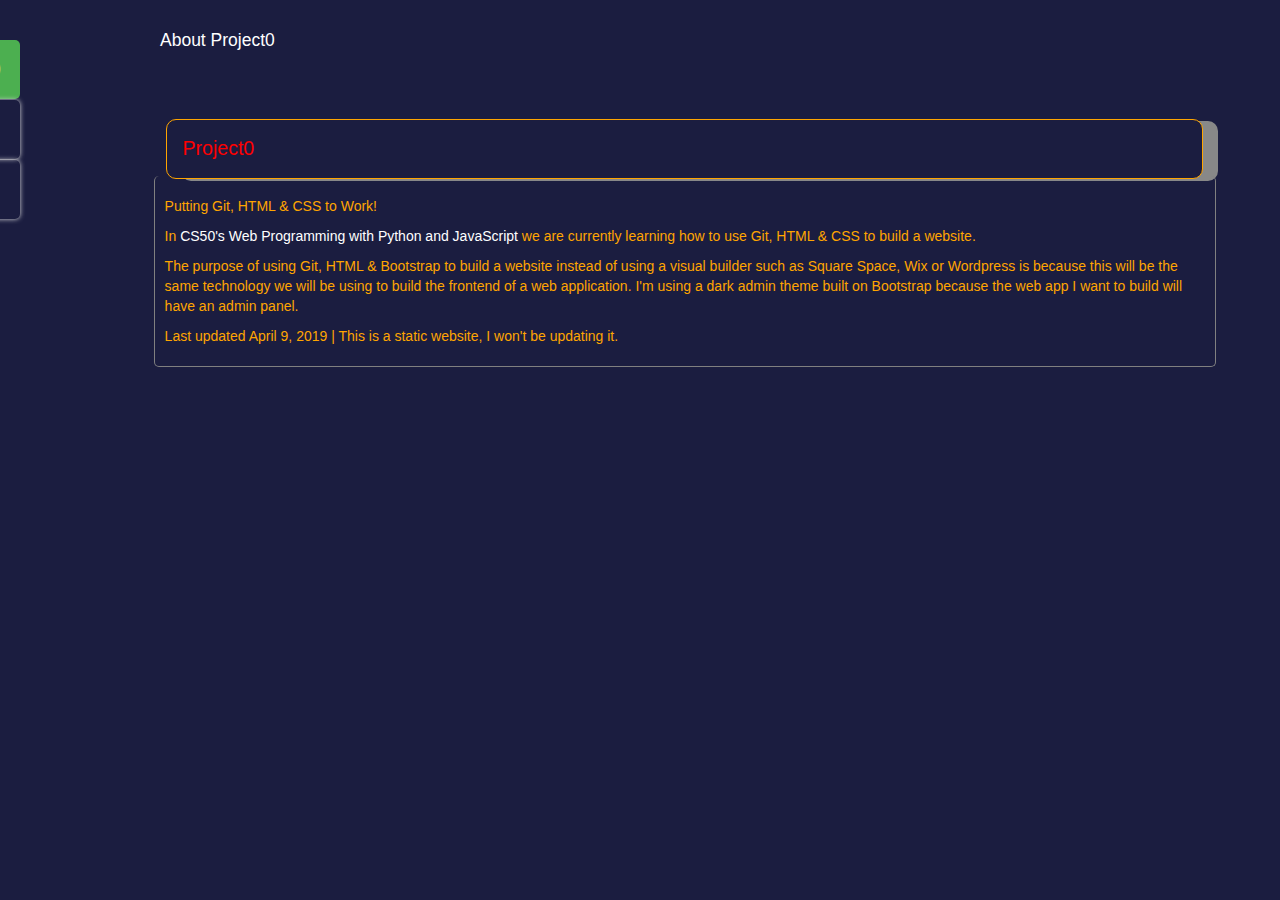
<file: index.html>
<!DOCTYPE html>
<html>
	<head>
		<title>My webpage</title>
		<link rel="stylesheet" href="https://stackpath.bootstrapcdn.com/bootstrap/4.3.1/css/bootstrap.min.css">
		<link rel="stylesheet" href="https://maxcdn.bootstrapcdn.com/bootstrap/3.3.7/css/bootstrap.min.css">
		<meta name="viewport" content="width=device-width, initial-scale=1.0">
	<link rel="stylesheet" href="https://cdnjs.cloudflare.com/ajax/libs/font-awesome/4.7.0/css/font-awesome.min.css">
		<link rel="stylesheet" href="def.css">

		<style type="text/css">
			
			
			    #link { color: white; } /* CSS link color */


		
		</style>
	</head>
		<body >
			<div class="sidebar">
			  <div id="mySidenav" class="sidenav">
			  <a href="index.html" id="home" class="col"><i class="fa fa-home">  About Project0</i></a>
			  <a href="2.html" id="blog" class="box"><span class="glyphicon glyphicon-user">  About Me</span> </a>
			  <a href="#" id="contact" class="box"><span class=" glyphicon glyphicon-envelope">  Contact</span></a>
			</div>

			<p class="button but"> About Project0 </p>
			<p id="example1"> Project0</p>

			<div id="box">
				
				<p  id="para">
					<p>Putting Git, HTML & CSS to Work!  </p>
					<p>In <a href="https://cs50.harvard.edu/web/" id="link">CS50's Web Programming with Python and JavaScript </a>we are currently learning how to use Git, HTML & CSS to build a website.</p>

					The purpose of using Git, HTML & Bootstrap to build a website instead of using a visual builder such as Square Space, Wix or Wordpress is because this will be the same technology we will be using to build the frontend of a web application. I'm using a dark admin theme built on Bootstrap because the web app I want to build will have an admin panel.
					<p></p>
					<p></p>
					<p>
					Last updated April 9, 2019 | This is a static website, I won't be updating it.
				</p>
				
			</p>
			</div>



		</body>
</html>
</file>
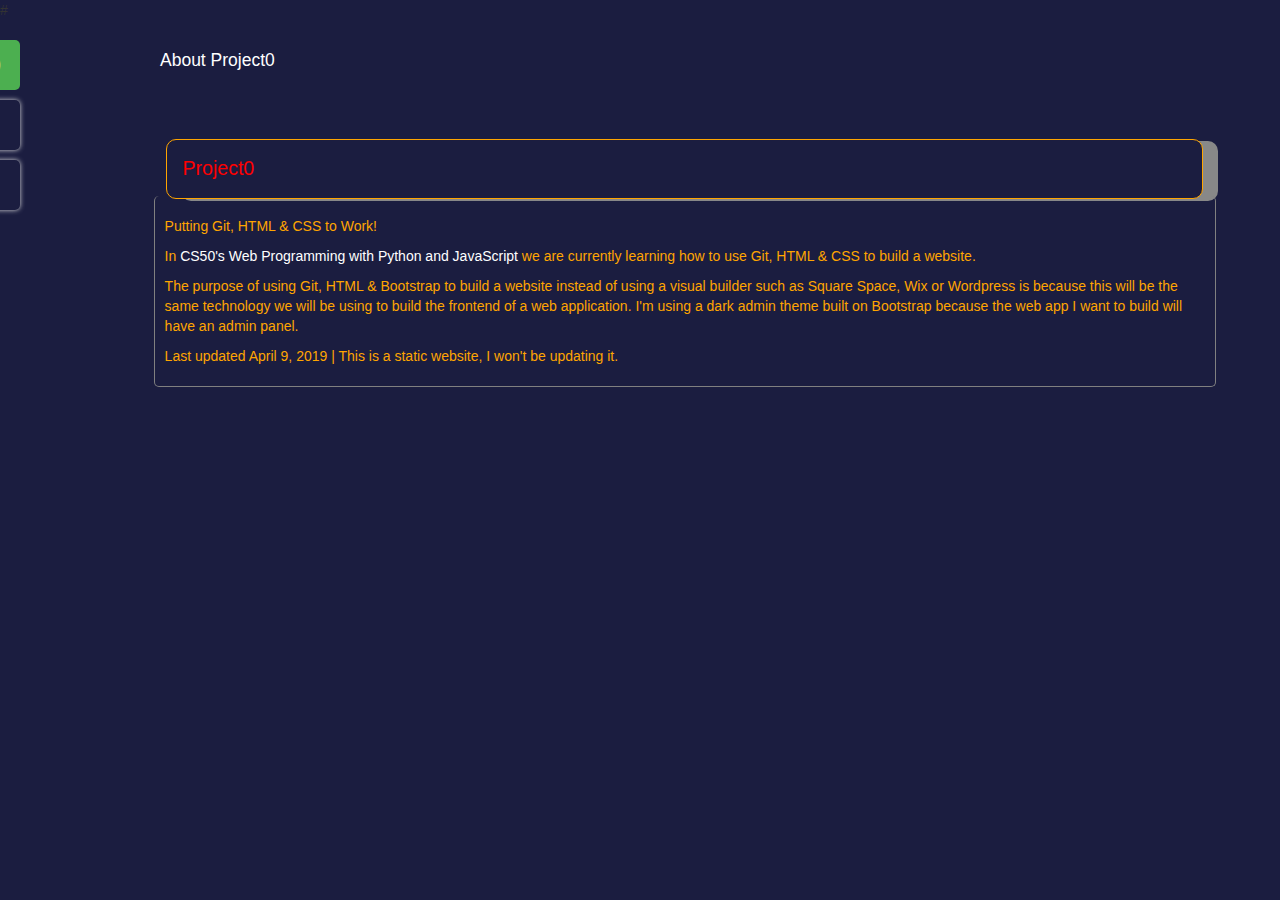
<file: 1.html>
#<!DOCTYPE html>
<html>
	<head>
		<title>My webpage</title>
		<link rel="stylesheet" href="https://stackpath.bootstrapcdn.com/bootstrap/4.3.1/css/bootstrap.min.css">
		<link rel="stylesheet" href="https://maxcdn.bootstrapcdn.com/bootstrap/3.3.7/css/bootstrap.min.css">
		<meta name="viewport" content="width=device-width, initial-scale=1.0">
	<link rel="stylesheet" href="https://cdnjs.cloudflare.com/ajax/libs/font-awesome/4.7.0/css/font-awesome.min.css">
		<link rel="stylesheet" href="def.css">

		<style type="text/css">
			
			
			    #link { color: white; } /* CSS link color */


		
		</style>
	</head>
		<body >
			<div class="sidebar">
			  <div id="mySidenav" class="sidenav">
			  <a href="1.html" id="home" class="col"><i class="fa fa-home">  About Project0</i></a>
			  <a href="2.html" id="blog" class="box"><span class="glyphicon glyphicon-user">  About Me</span> </a>
			  <a href="#" id="contact" class="box"><span class=" glyphicon glyphicon-envelope">  Contact</span></a>
			</div>

			<p class="button but"> About Project0 </p>
			<p id="example1"> Project0</p>

			<div id="box">
				
				<p  id="para">
					<p>Putting Git, HTML & CSS to Work!  </p>
					<p>In <a href="https://cs50.harvard.edu/web/" id="link">CS50's Web Programming with Python and JavaScript </a>we are currently learning how to use Git, HTML & CSS to build a website.</p>

					The purpose of using Git, HTML & Bootstrap to build a website instead of using a visual builder such as Square Space, Wix or Wordpress is because this will be the same technology we will be using to build the frontend of a web application. I'm using a dark admin theme built on Bootstrap because the web app I want to build will have an admin panel.
					<p></p>
					<p></p>
					<p>
					Last updated April 9, 2019 | This is a static website, I won't be updating it.
				</p>
				
			</p>
			</div>



		</body>
</html>
</file>
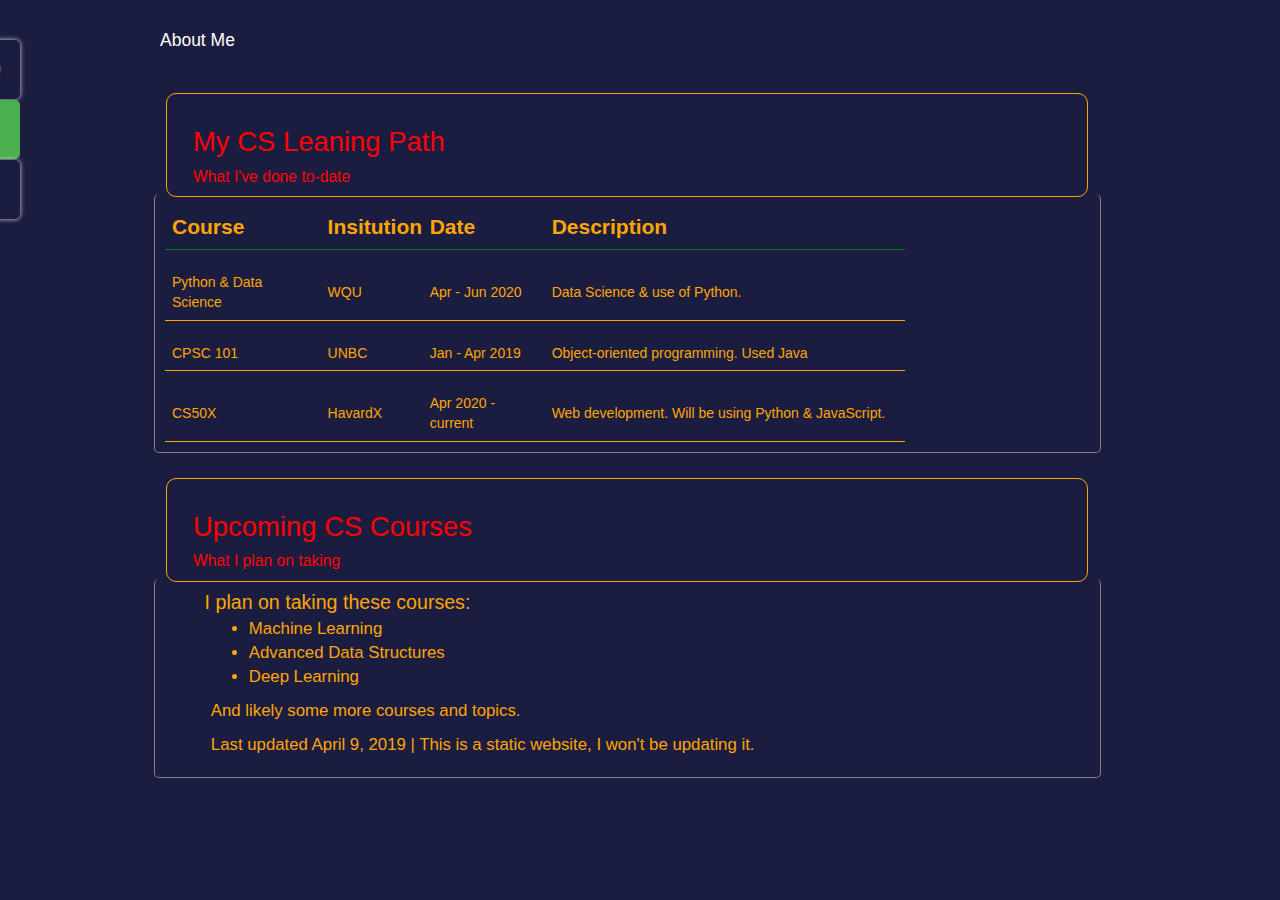
<file: 2.html>
<!DOCTYPE html>
<html>
	<head>
		<title>My webpage</title>
		<link rel="stylesheet" href="https://stackpath.bootstrapcdn.com/bootstrap/4.3.1/css/bootstrap.min.css">
		<link rel="stylesheet" href="https://maxcdn.bootstrapcdn.com/bootstrap/3.3.7/css/bootstrap.min.css">
		<meta name="viewport" content="width=device-width, initial-scale=1.0">
	<link rel="stylesheet" href="https://cdnjs.cloudflare.com/ajax/libs/font-awesome/4.7.0/css/font-awesome.min.css">
		<link rel="stylesheet" href="def.css">
		<link rel="stylesheet" type="text/css" href="p2.css">

		
</head>


		<body >

			<div class="sidebar">

			  <div id="mySidenav" class="sidenav">

			  <a href="index.html" id="home" class="box"><i class="fa fa-home">  About Project0</i></a>
			  <a href="2.html" id="blog" class="col"><span class="glyphicon glyphicon-user">  About Me
			  		</span> </a>
			  <a href="#" id="contact" class="box"><span class=" glyphicon glyphicon-envelope">  	
			  		Contact</span></a>
				</div>
			</div>

			<p class="button but"> About Me </p>

				<p id="tab"> <br> <span style="font-size: 140%;"> My CS Leaning Path</span></br>
						 <span style="font-size: 80%;">What I've done to-date </span> </p>
			
			<div id="box">
				<table class="c">
					<tr>
						<th > Course</th>
						<th>Insitution</th>
						<th> Date </th>
						<th> Description</th>
						
					</tr>
					<span style="border-bottom:1px solid red"></span>
					
					<tr>
						<td>Python & Data Science</td>
						<td>	WQU </td>
						<td>	Apr - Jun 2020</td>
						<td>	Data Science & use of Python.</td>
					</tr>

					<tr>
						<td>CPSC 101</td>
						<td>	UNBC	</td>
						<td>Jan - Apr 2019</td>
						<td>	Object-oriented programming. Used Java</td>
					</tr>

					<tr>
						<td> CS50X</td>
						<td> HavardX</td>
						<td> Apr 2020 - current	</td>
						<td>Web development. Will be using Python & JavaScript.
							</td>
					</tr>

				</div>			   
					
				</table>
			</div>
		<p id="tab"> <br> <span style="font-size: 140%;"> Upcoming CS Courses
</span></br>
						 <span style="font-size: 80%;">What I plan on taking </span> </p>

			<div id="box">
				<ul> <span style="font-size: 140%;">I plan on taking these courses: </span>
					<div style="padding-left: 5%; font-size: 120%;">
					<li> Machine Learning </li>
					<li>Advanced Data Structures</li>
					<li>Deep Learning</li>
				</div>
			</ul>
			<div style="padding-left: 5%; font-size: 120%;">
			<p></p>
			<p>And likely some more courses and topics.</p>
		<p></p>
			<p></p>
		<p>Last updated April 9, 2019 | This is a static website, I won't be updating it.</p>
	</div>
			</div>
			<p></p>
			<p></p>


	</body>
	</html>
</file>
<file: def.css>
body{
				background-color : #1b1d40 ;
			}

			#mySidenav a {
			  position: absolute; /* Position them relative to the browser window */
			  left: -160px; /* Position them outside of the screen */
			  transition: 0.3s; /* Add transition on hover */
			  padding: 15px; /* 15px padding */
			  width: 180px; /* Set a specific width */
			  text-decoration: none; /* Remove underline */
			  font-size: 20px; /* Increase font size */
			  color: white; /* White text color */
			  border-radius: 5px; /* Rounded corners on the top right and bottom right side */
			}

			#mySidenav a:hover {
			  left: 0; /* On mouse-over, make the elements appear as they should */
			  opacity: 0.7;
			  background-color: orange;


			}

			/* The about link: 20px from the top with a green background */
			#home {
			  top: 40px;
			}
			#blog {
			  top: 100px;			 
			}

			#contact {
			  top: 160px;
			}

			

			.box{
				box-shadow: 0 0 5px #ddd;
			}

			.col{
			 background-color: #4CAF50;
			}
			.button {
					  background-color: #1b1d40; /* Green */
					  border: none;
					  color: white;
					  padding: 15px 32px;
					  text-decoration: none;
					  font-size: 16px;
					  cursor: pointer;
					}
			.but {
				font-size: 12px;
				background-color: #1b1d40;
				margin-left: 10%;
				margin-top: 1%; 
				font-size: 125%;
			}

#example1 {
			  border: 1px solid;
			  padding: 15px;
			  box-shadow: 15px 2px  #888888;
			  border-color:orange;
			  border-radius: 10px;
			  margin-top: 4%;
			  margin-left: 13%;
			  margin-right: 6%;
			  color:red;
			  background-color: #1b1d40;
			  font-size: 140%;
}
			#box{
				margin-top : -1%;
				margin-left: 12%;
				margin-right: 5%;
				 width: auto;
				  padding: 10px;
				  border: 1px solid gray;
				  border-top: 0px;
				  color : orange;
				  border-radius: 5px;
			}
</file>
<file: p2.css>
#tab {
			  border: 1px solid;
			  padding-left: 2%;
			  padding-bottom: 0.5%;
			  padding-top: -2%;
			  border-color:orange;
			  border-radius: 10px;
			  margin-top: 2%;
			  margin-left: 13%;
			  margin-right: 15%;
			  color:red;
			  background-color: #1b1d40;
			  font-size: 140%;
			}
			 th, td {

			  border-collapse: collapse;
			  font-size: 150%;
			  border-bottom: 1px solid green;
			  padding-left: auto;
			  margin-right: 14%;
			  padding: 1%;
			  align-content: center;
			}
			tr, td {

			  border-bottom: 1px solid orange;
			  font-size: 100%;
			  padding: 1%;
			  margin-right: 14%;
			  padding-top: 3%;
			}

			.c{
				table-layout: 80%;
				width: 80%;
				margin-right: 14%;
			}
			#box{
				margin-right: 14%;
			}
</file>
